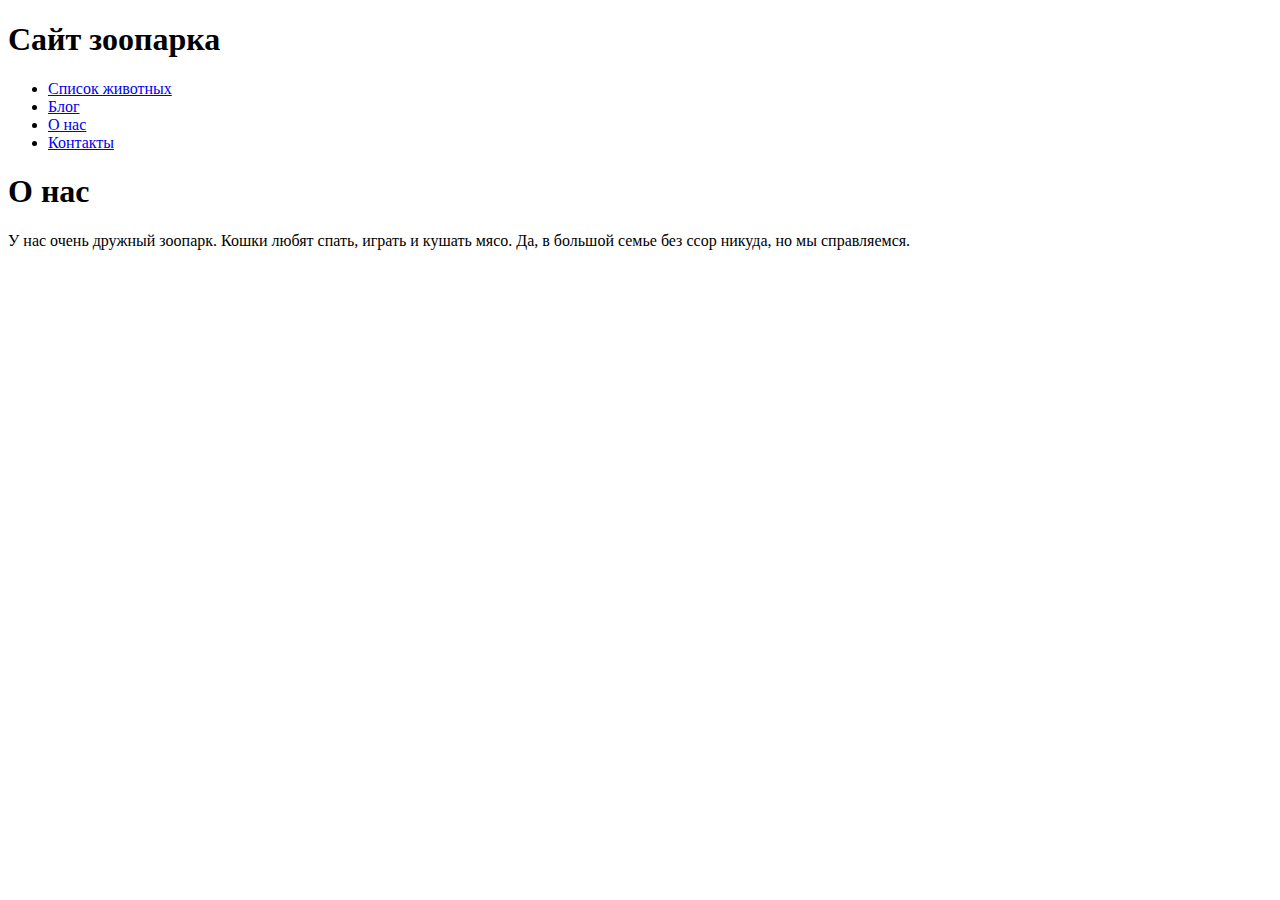
<file: about.html>
<!doctype html>
<html>
<head>
    <meta charset="UTF-8">
    <title>Зоопарк на дому</title>
</head>
<body>
    <section>
        <header>
            <div>
                <h1>Сайт зоопарка</h1>
            </div>
            <div>
                <nav>
                    <ul>
                        <li><a href="index.html">Список животных</a></li>
                        <li><a href="blog.html">Блог</a></li>
                        <li><a href="about.html">О нас</a></li>
                        <li><a href="contact.html">Контакты</a></li>
                    </ul>
                </nav>
            </div>
        </header>
    </section>
    <section>
        <article>
            <div>
                <div>
                    <h1>О нас</h1>
                </div>
                <div>
                    <p>
                        У нас очень дружный зоопарк. Кошки любят спать, играть и кушать мясо.
                        Да, в большой семье без ссор никуда, но мы справляемся.
                    </p>
                </div>

            </div>
        </article>    
    <section>            
</body>
</html>
</file>
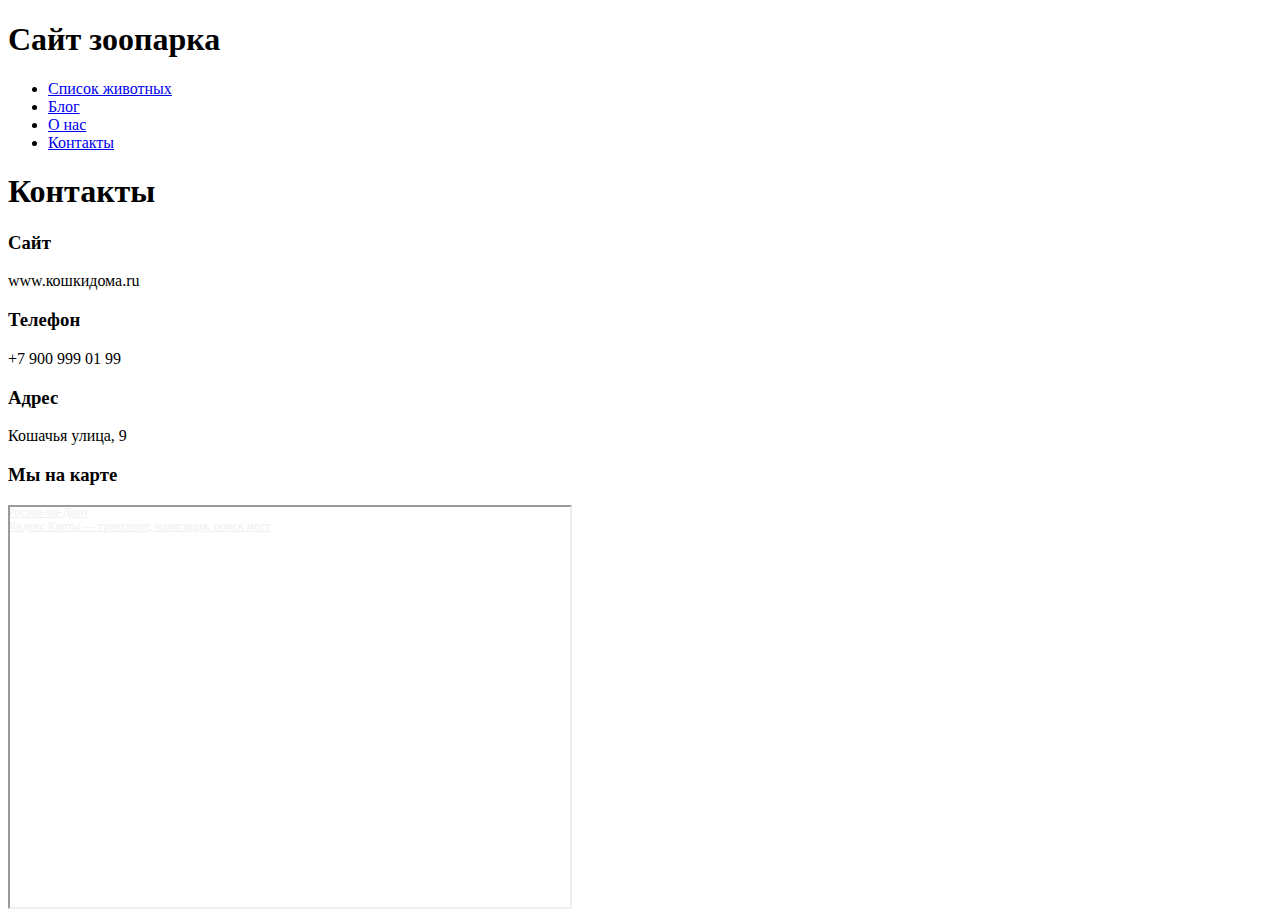
<file: contact.html>
<!doctype html>
<html>
<head>
    <meta charset="UTF-8">
    <title>Зоопарк на дому</title>
</head>
<body>
    <section>
        <header>
            <div>
                <h1>Сайт зоопарка</h1>
            </div>
            <div>
                <nav>
                    <ul>
                        <li><a href="index.html">Список животных</a></li>
                        <li><a href="blog.html">Блог</a></li>
                        <li><a href="about.html">О нас</a></li>
                        <li><a href="contact.html">Контакты</a></li>
                    </ul>
                </nav>
            </div>
        </header>
    </section>
    <section>
        <article>
            <div>
                <div>
                    <h1>Контакты</h1>
                </div>
                <div>
                    <h3>Сайт</h3>
                    <p>www.кошкидома.ru</p>
                </div>
                <div>
                    <h3>Телефон</h3>
                    <p>+7 900 999 01 99</p>
                </div>
                <div>
                    <h3>Адрес</h3>
                    <p>Кошачья улица, 9</p>
                </div>
                <div>
                    <h3>Мы на карте</h3>
                    <div
                        style="position:relative;overflow:hidden;"><a href="https://yandex.ru/maps/39/rostov-na-donu/?utm_medium=mapframe&utm_source=maps" style="color:#eee;font-size:12px;position:absolute;top:0px;">Ростов‑на‑Дону</a><a href="https://yandex.ru/maps/39/rostov-na-donu/?ll=39.628125%2C47.216897&utm_medium=mapframe&utm_source=maps&z=16.75" style="color:#eee;font-size:12px;position:absolute;top:14px;">Яндекс Карты — транспорт, навигация, поиск мест</a><iframe src="https://yandex.ru/map-widget/v1/?ll=39.628125%2C47.216897&z=16.75" width="560" height="400" frameborder="1" allowfullscreen="true" style="position:relative;"></iframe>
                    </div>
                </div>
            </div>
        </article>    
    <section>            
</body>
</html>
</file>
